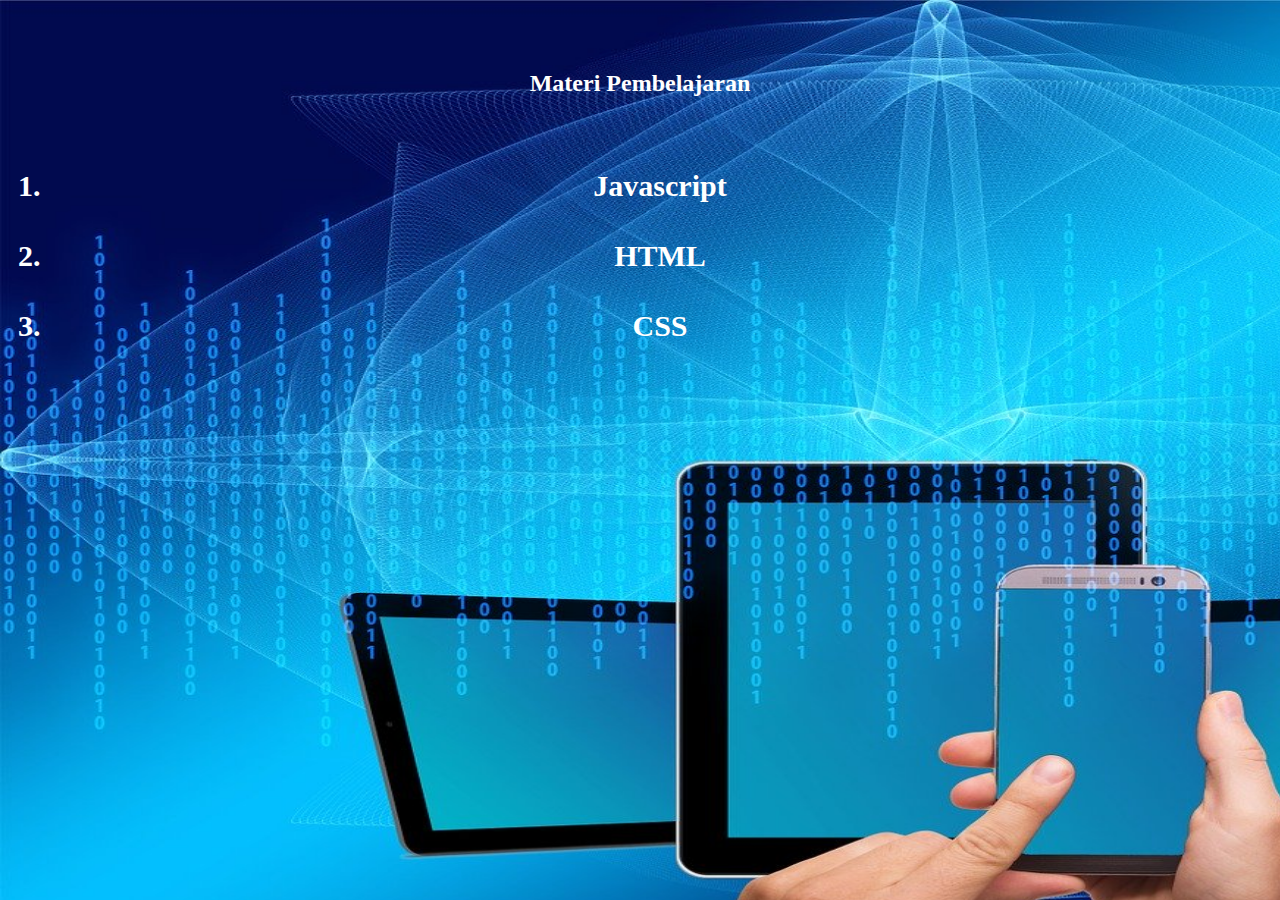
<file: lecture.html>
<!DOCTYPE html>
<html>
    <head>
        <title>Materi</title>
        <link href="style.css" rel="stylesheet" type="text/css"/>
    </head>
    <body>
        <h2>Materi Pembelajaran</h2><br><br>
        <ol class="lecture">
            <li>Javascript</li><br><br>
            <li>HTML</li><br><br>
            <li>CSS</li><br><br>
        </ol>
    </body>
</html>
</file>
<file: style.css>
body{
    background-image: url("computer.jpg");
    background-size: 1880px 920px;
}
.header {
    text-align: center;
    color: white;
    padding-bottom: 0px;
}

.nav li{
    display: inline;
    font-weight: bold;
    font-size: 20px;
    margin: 5em;
}

.menus{
    color: white;
}

h2 {
    padding-top: 50px;
    text-align: center;
    color: white;
}

.lecture li{
    text-align: center;
    font-weight: bold;
    font-size: 30px;
    color:white;
}
</file>
